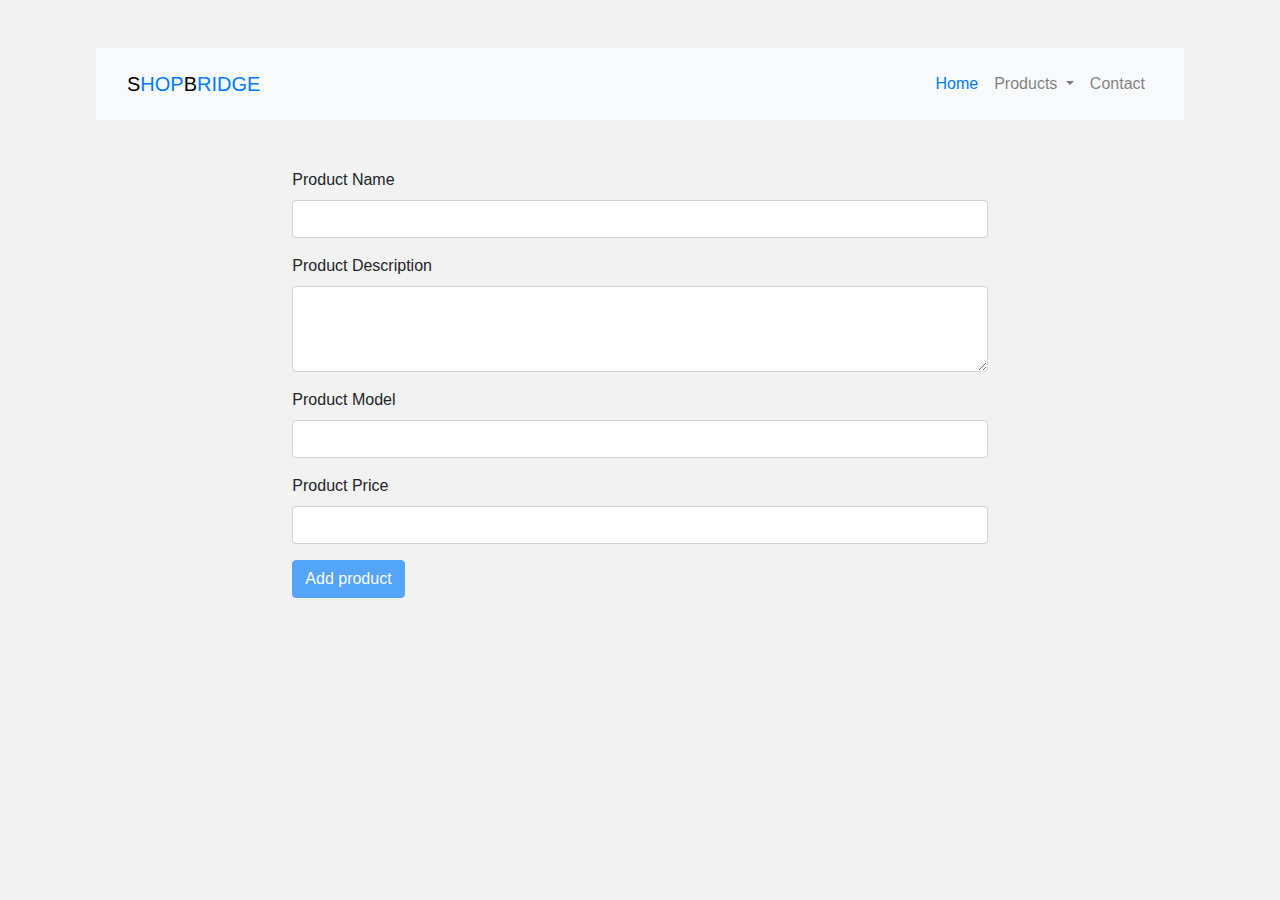
<file: addProduct.html>
<!DOCTYPE html>
<html lang="en">
  <head>
    <meta charset="UTF-8" />
    <meta name="viewport" content="width=device-width, initial-scale=1.0" />
    <title>THINKBRIDGE</title>

    <link rel="stylesheet" href="css/bootstrap.min.css" />
    <link
      href="https://fonts.googleapis.com/css?family=Luckiest+Guy&display=swap"
      rel="stylesheet"
    />
    <link rel="stylesheet" href="css/all.min.css" />
    <link rel="stylesheet" href="css/myStyle.css" />
  </head>

  <body>
    <!--header section-->
    <section id="productHeader">
      <div class="my-Container m-auto">
        <nav
          class="
            navbar navbar-expand-lg
            text-dark
            navbar-light
            bg-light
            mb-5
            p-3
            marginTop
          "
        >
          <div class="container">
            <a class="navbar-brand myTextColor myText" href="index.html"
              ><span>S</span>hop<span>B</span>ridge</a
            >
            <button
              class="navbar-toggler"
              type="button"
              data-toggle="collapse"
              data-target="#navbarSupportedContent"
              aria-controls="navbarSupportedContent"
              aria-expanded="false"
              aria-label="Toggle navigation"
            >
              <span class="navbar-toggler-icon"></span>
            </button>

            <div class="collapse navbar-collapse" id="navbarSupportedContent">
              <ul class="navbar-nav ml-auto">
                <li class="nav-item">
                  <a class="nav-link activeLink" href="index.html">Home</a>
                </li>
                <!-- <li class="nav-item">
                                <a class="nav-link" href="#">Products</a>
                            </li> -->
                <li class="nav-item dropdown">
                  <a
                    class="nav-link dropdown-toggle"
                    href="#"
                    id="navbarDropdownMenuLink"
                    role="button"
                    data-toggle="dropdown"
                    aria-haspopup="true"
                    aria-expanded="false"
                  >
                    Products
                  </a>
                  <div
                    class="dropdown-menu"
                    aria-labelledby="navbarDropdownMenuLink"
                  >
                    <a class="dropdown-item" href="addProduct.html"
                      >Add Product</a
                    >
                  </div>
                </li>
                <li class="nav-item">
                  <a class="nav-link" href="contacts.html">Contact</a>
                </li>
              </ul>
              <!-- <i class="fas fa-search"></i> -->
            </div>
          </div>
        </nav>

        <!--add product section-->
        <div class="col-md-8 product-form">
          <!--alert to tell products added-->
          <div
            id="successProductAlert"
            class="alert alert-warning"
            role="alert"
          >
            Product added successfuly!
          </div>
          <form>
            <div class="form-group">
              <label for="productName">Product Name</label>
              <input
                onkeyup="disableBtn()"
                id="productName"
                type="text"
                class="form-control"
              />
            </div>
            <!-- <div class="form-group">
                        <label for="productImg">Upload Product Img</label>
                        <input onkeyup="disableBtn()" id='productImg' type="file" multiple="false" accept="image/*"
                            class="form-control" onchange="uploaded(this.value)">
                    </div> -->
            <div class="form-group">
              <label for="productText">Product Description</label>
              <textarea
                onkeyup="disableBtn()"
                id="productDesc"
                class="form-control"
                rows="3"
              ></textarea>
            </div>
            <div class="form-group">
              <label for="productModel">Product Model</label>
              <input
                onkeyup="disableBtn()"
                id="productModel"
                type="text"
                class="form-control"
              />
            </div>
            <div class="form-group">
              <label for="productPrice">Product Price</label>
              <input
                onkeyup="disableBtn()"
                id="productPrice"
                type="text"
                class="form-control"
              />
            </div>
          </form>
          <button id="productBtn" type="submit" class="btn btn-primary">
            Add product
          </button>
        </div>
        <!--end product section-->
      </div>
    </section>
    <!--END header section-->
    <!-- view product section-->
    <section class="my-5">
      <div class="container">
        <h2 id="productHeadline">Our Products</h2>
        <div id="searchItem" class="w-50 my-4">
          <input
            type="text"
            placeholder="Search"
            class="form-control"
            id="mySearchInp"
          />
          <i class="fas fa-lg fa-search mySearch"></i>
        </div>
        <div class="row" id="dataRow"></div>
      </div>
    </section>
    <!--end of view product-->

    <!--scripts-->
    <script src="js/jquery-3.4.1.min.js"></script>
    <script src="js/popper.min.js"></script>
    <script src="js/bootstrap.min.js"></script>
    <script src="js/myJs.js"></script>
  </body>
</html>
</file>
<file: css/myStyle.css>
body {
  font-family: -apple-system, BlinkMacSystemFont, "Segoe UI", Roboto, Oxygen,
    Ubuntu, Cantarell, "Open Sans", "Helvetica Neue", sans-serif;
  background-color: #f2f2f2;
}

i {
  cursor: pointer;
}

#successProductAlert {
  display: none;
}

/***********************************************/
.myTextColor,
.activeLink {
  color: #007bff !important;
}

.myTextColor span {
  color: #000000;
}

.myText {
  font-family: -apple-system, BlinkMacSystemFont, "Segoe UI", Roboto, Oxygen,
    Ubuntu, Cantarell, "Open Sans", "Helvetica Neue", sans-serif;
  text-transform: uppercase;
}

.navbar-light .navbar-nav .nav-link:focus,
.navbar-light .navbar-nav .nav-link:hover {
  color: #007bff !important;
}

.dropdown-item:focus,
.dropdown-item:hover {
  color: #fff;
  text-decoration: none;
  background-color: #007bff;
}

.bg-light {
  background-color: #f8f9fb;
}

/*main header*/
#mainHeader {
  height: 100vh;
  overflow: auto;
  background-image: url(../images/abstract.png);
  background-repeat: no-repeat;
  background-position: right center;
  background-size: 450px 360px;
}

.my-Container {
  width: 85%;
}

.abstract img {
  width: 450px;
  height: 360px;
}

.marginTop {
  margin-top: 3rem;
}

.caption span {
  cursor: pointer;
}

.caption h1 {
  font-size: 3rem;
  font-weight: 900;
}

.caption a {
  color: #333;
  text-decoration: none;
  transition: all 0.4s;
  justify-content: left !important;
}

.caption a:hover {
  color: #007bff;
}

.product-form {
  margin: 0 auto;
}

.fa-edit,
.fa-times-circle,
.fa-plus-circle {
  font-size: 22px;
}

/***********************************/
#searchItem {
  position: relative;
}

.mySearch {
  position: absolute;
  top: 12px;
  left: 33em;
  right: 0;
  font-size: 16px;
}

/*****************************************/
#productHeader {
  /*background-image: url(../images/abstract.png);*/
  background-repeat: no-repeat;
  background-position: right center;
  background-size: 450px 360px;
}

/****************contact page***********/
.myContactAlert,
.myContactdangerAlert {
  display: none;
}

/**************RESPONSIVE***********/
@media only screen and (max-width: 767px) {
  .caption a {
    color: #333;
    padding: 15px;
    text-decoration: none;
    transition: all 0.4s;
  }

  .caption a:hover {
    background-color: rgba(255, 255, 255, 0.5);
    border-radius: 15px;
    color: #007bff;
  }
}
</file>
